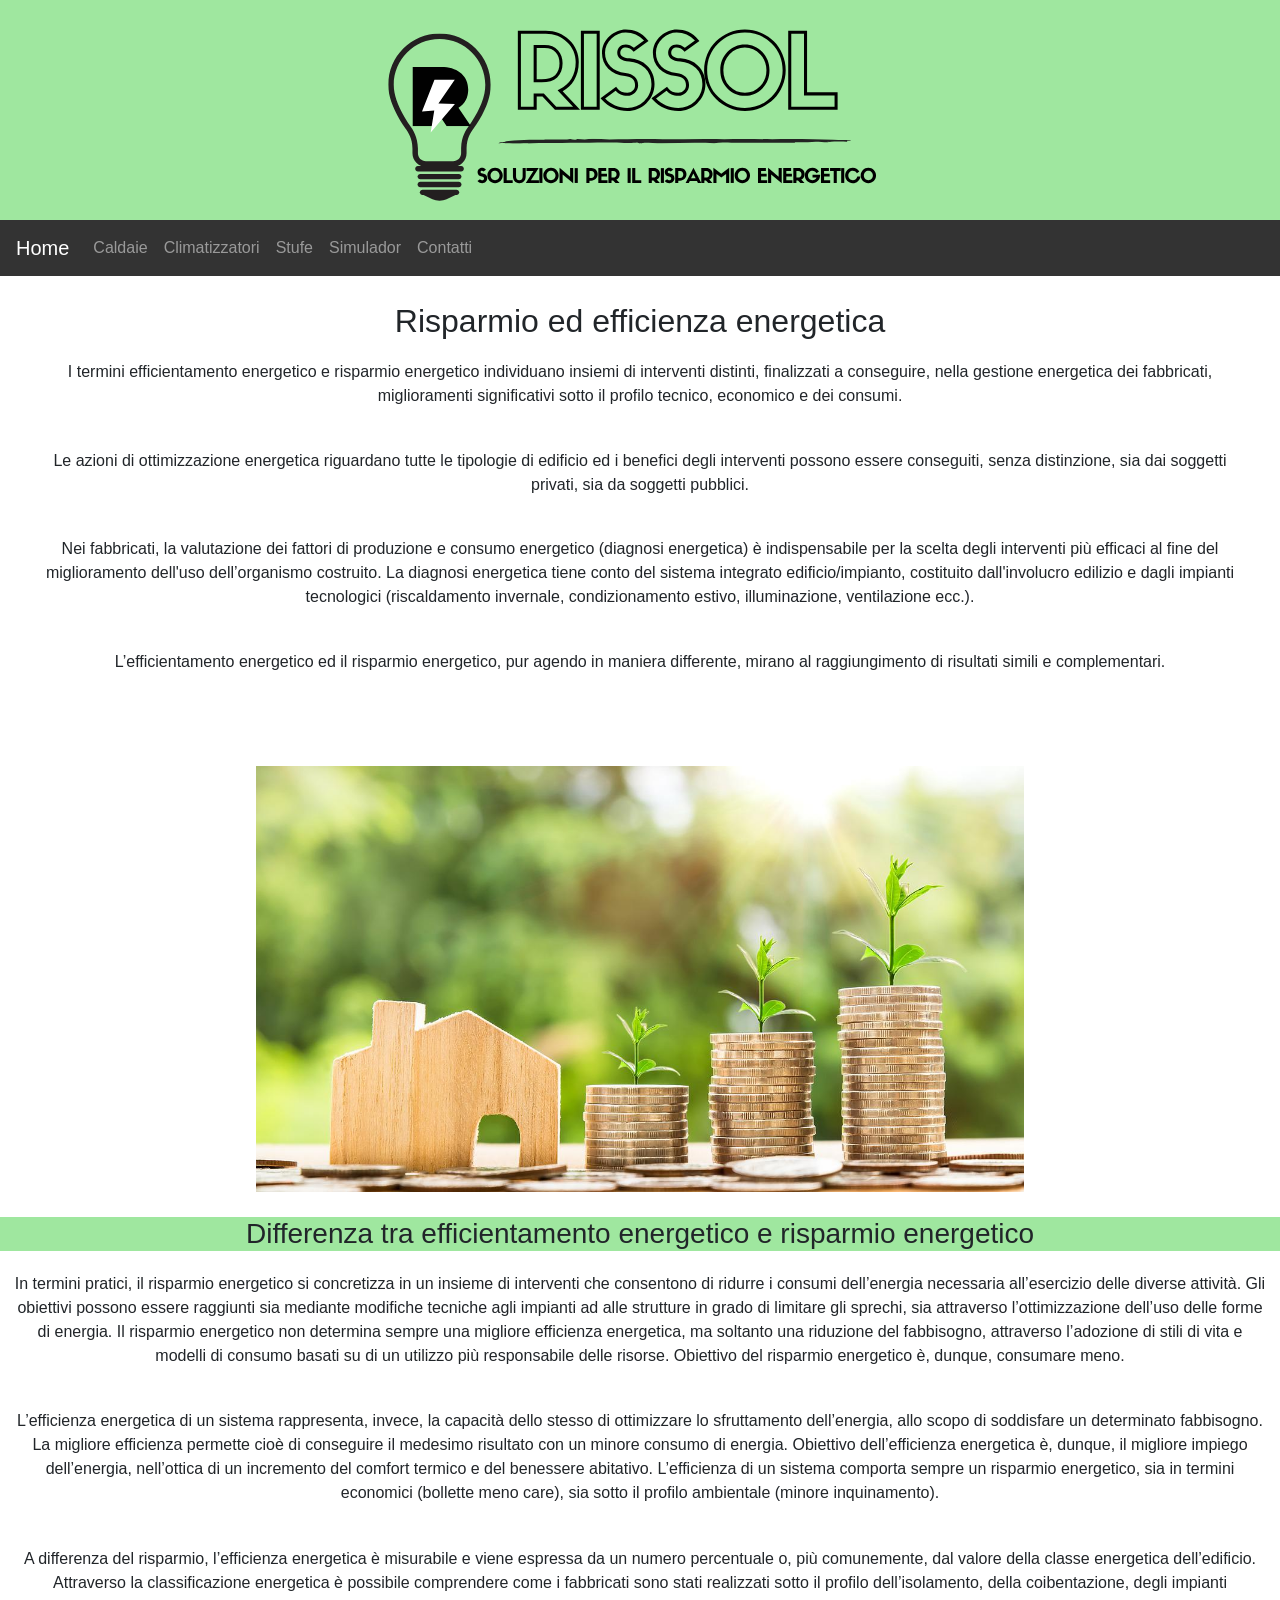
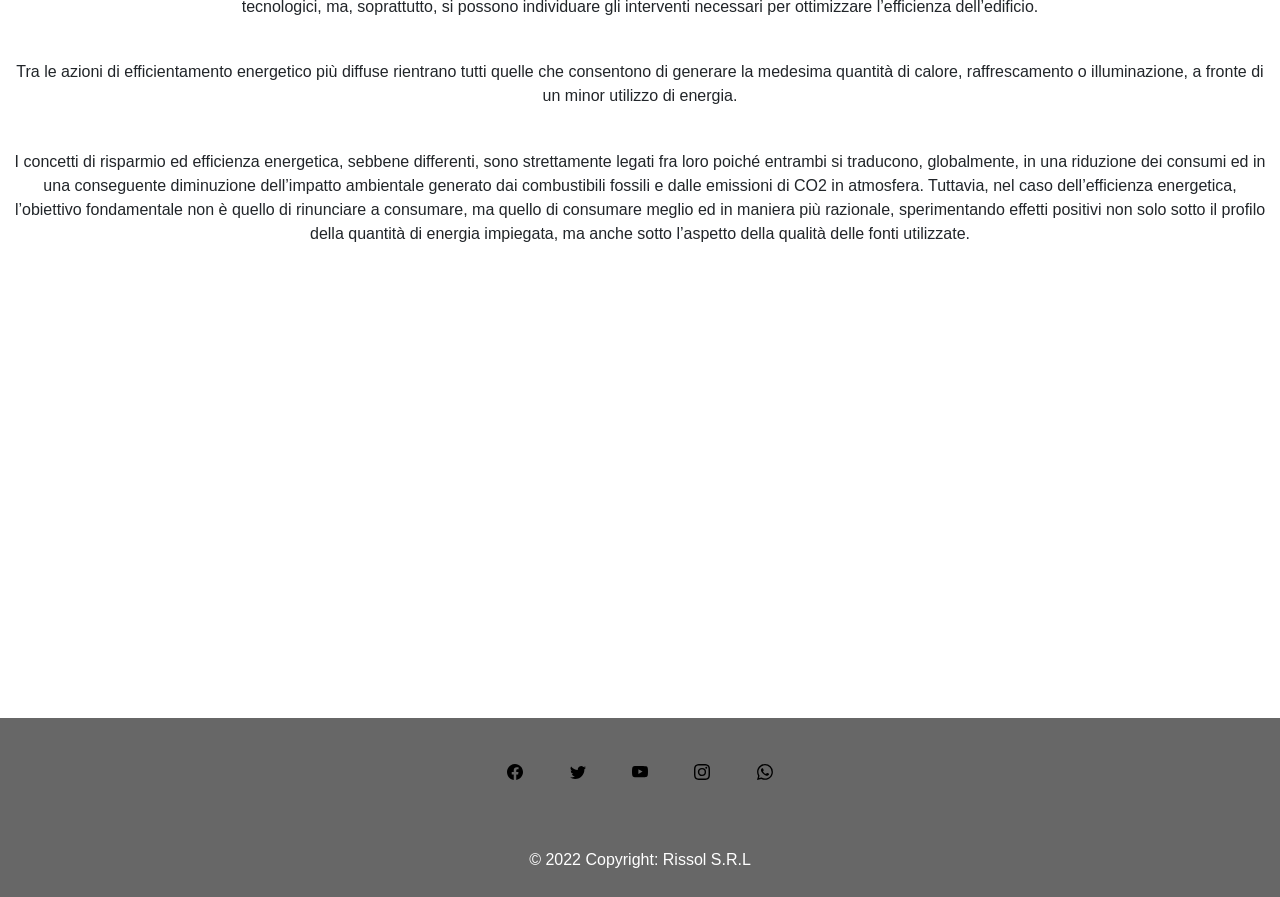
<file: index.html>
<!DOCTYPE html>
<html lang="en">

<head>
    <meta charset="UTF-8">
    <meta http-equiv="X-UA-Compatible" content="IE=edge">
    <meta name="viewport" content="width=device-width, initial-scale=1.0">
    <meta name="description" content="Il risparmio energetico in casa comporta dei vantaggi non solo per i consumi in bolletta, ma anche per l'ambiente. Contattaci per una consulenza gratuita con i nostri esperti! Rissol | Soluzioni per il risparmio energetico.">
    <meta name="keywords" content="ENERGIA, RISPARMIO ENERGETICO, CONSUMO, CALDAIE, STUFE">
    <title>Rissol Home</title>
    <link rel="stylesheet" href="./styles/style.css">
    <link rel="preconnect" href="https://fonts.googleapis.com">
    <link rel="preconnect" href="https://fonts.gstatic.com" crossorigin>
    <link href="https://fonts.googleapis.com/css2?family=Roboto+Condensed:wght@300;400;700&display=swap"
        rel="stylesheet">
        <link rel="stylesheet" href="https://cdn.jsdelivr.net/npm/bootstrap@4.6.2/dist/css/bootstrap.min.css" integrity="sha384-xOolHFLEh07PJGoPkLv1IbcEPTNtaed2xpHsD9ESMhqIYd0nLMwNLD69Npy4HI+N" crossorigin="anonymous">
        <!-- <script src="./js/main.js"></script> -->
        <script src="https://ajax.googleapis.com/ajax/libs/jquery/3.2.1/jquery.min.js"></script>
        <script src="https://cdnjs.cloudflare.com/ajax/libs/popper.js/1.12.6/umd/popper.min.js"></script>
        <script src="https://maxcdn.bootstrapcdn.com/bootstrap/4.0.0/js/bootstrap.min.js"></script>      
        <link rel="stylesheet" href="https://cdnjs.cloudflare.com/ajax/libs/animate.css/4.1.1/animate.min.css"/>
        <link rel="icon" href="./assets/favicon.svg">
        <link href="https://unpkg.com/aos@2.3.1/dist/aos.css" rel="stylesheet">
    </head>
    <body>
    <header>
        <a href="index.html"><img class="logoImage" src="./assets/rissol (550 × 220 px).svg" alt="logo" /></a>
        <nav class="navbar navbar-expand-md navbar-dark">
            <a class="navbar-brand" href="index.html">Home</a>
            <button class="navbar-toggler active" type="button" data-toggle="collapse" data-target="#collapsibleNavbar">
            <span class="navbar-toggler-icon"></span>
            </button>
            <div class="collapse navbar-collapse" id="collapsibleNavbar">
            <ul class="navbar-nav">
                <li class="nav-item">
                <a class="nav-link" href="./pages/caldaie.html">Caldaie</a>
                </li>
                <li class="nav-item">
                <a class="nav-link" href="./pages/climatizzatori.html">Climatizzatori</a>
                </li>
                <li class="nav-item">
                <a class="nav-link" href="./pages/stufe.html">Stufe</a>
                </li>
                <li class="nav-item">
                <a class="nav-link" href="./pages/simulador.html">Simulador</a>
                </li>  
                <li class="nav-item">
                <a class="nav-link" href="./pages/contacto.html">Contatti</a>
                </li>   
            </ul>
            </div>
    </nav></header>
    <section class="secundario"  data-aos="fade-down">
        <h2>Risparmio ed efficienza energetica</h2>
        <p>I termini efficientamento energetico e risparmio energetico individuano insiemi di interventi distinti, finalizzati a conseguire, nella gestione energetica dei fabbricati, miglioramenti significativi sotto il profilo tecnico, economico e dei consumi.</p>
        <p>Le azioni di ottimizzazione energetica riguardano tutte le tipologie di edificio ed i benefici degli interventi possono essere conseguiti, senza distinzione, sia dai soggetti privati, sia da soggetti pubblici.</p>
        <p>Nei fabbricati, la valutazione dei fattori di produzione e consumo energetico (diagnosi energetica) è indispensabile per la scelta degli interventi più efficaci al fine del miglioramento dell'uso dell’organismo costruito. La diagnosi energetica tiene conto del sistema integrato edificio/impianto, costituito dall'involucro edilizio e dagli impianti tecnologici (riscaldamento invernale, condizionamento estivo, illuminazione, ventilazione ecc.).</p>
        <p>L’efficientamento energetico ed il risparmio energetico, pur agendo in maniera differente, mirano al raggiungimento di risultati simili e complementari.</p>
    </section>
    <section>
        <img src="./assets/risparmio.jpg" alt="risparmio" class="full-width-image"  data-aos="fade-up">
    </section>
    <section>
        <h3>Differenza tra efficientamento energetico e risparmio energetico</h3>
        <p>In termini pratici, il risparmio energetico si concretizza in un insieme di interventi che consentono di ridurre i consumi dell’energia necessaria all’esercizio delle diverse attività. Gli obiettivi possono essere raggiunti sia mediante modifiche tecniche agli impianti ad alle strutture in grado di limitare gli sprechi, sia attraverso l’ottimizzazione dell’uso delle forme di energia. Il risparmio energetico non determina sempre una migliore efficienza energetica, ma soltanto una riduzione del fabbisogno, attraverso l’adozione di stili di vita e modelli di consumo basati su di un utilizzo più responsabile delle risorse. Obiettivo del risparmio energetico è, dunque, consumare meno.</p>
        <p>L’efficienza energetica di un sistema rappresenta, invece, la capacità dello stesso di ottimizzare lo sfruttamento dell’energia, allo scopo di soddisfare un determinato fabbisogno. La migliore efficienza permette cioè di conseguire il medesimo risultato con un minore consumo di energia. Obiettivo dell’efficienza energetica è, dunque, il migliore impiego dell’energia, nell’ottica di un incremento del comfort termico e del benessere abitativo. L’efficienza di un sistema comporta sempre un risparmio energetico, sia in termini economici (bollette meno care), sia sotto il profilo ambientale (minore inquinamento).</p>
        <p>A differenza del risparmio, l’efficienza energetica è misurabile e viene espressa da un numero percentuale o, più comunemente, dal valore della classe energetica dell’edificio. Attraverso la classificazione energetica è possibile comprendere come i fabbricati sono stati realizzati sotto il profilo dell’isolamento, della coibentazione, degli impianti tecnologici, ma, soprattutto, si possono individuare gli interventi necessari per ottimizzare l’efficienza dell’edificio.</p>
        <p>Tra le azioni di efficientamento energetico più diffuse rientrano tutti quelle che consentono di generare la medesima quantità di calore, raffrescamento o illuminazione, a fronte di un minor utilizzo di energia.</p>
        <p>I concetti di risparmio ed efficienza energetica, sebbene differenti, sono strettamente legati fra loro poiché entrambi si traducono, globalmente, in una riduzione dei consumi ed in una conseguente diminuzione dell’impatto ambientale generato dai combustibili fossili e dalle emissioni di CO2 in atmosfera. Tuttavia, nel caso dell’efficienza energetica, l’obiettivo fondamentale non è quello di rinunciare a consumare, ma quello di consumare meglio ed in maniera più razionale, sperimentando effetti positivi non solo sotto il profilo della quantità di energia impiegata, ma anche sotto l’aspetto della qualità delle fonti utilizzate.</p>
        <img src="./assets/energia.jpg" alt="energia" class="full-width-image"  data-aos="zoom-in">
    </section>
    <footer>
        <div class="container pt-4">
            <section class="mb-4">
                <a
                class="btn btn-link btn-floating btn-lg text-dark m-1"
                href="https://www.facebook.com/"
                ><img src="./assets/icons/facebook.svg"></img
                ></a>
                <a
                class="btn btn-link btn-floating btn-lg text-dark m-1"
                href="https://twitter.com/"
                ><img src="./assets/icons/twitter.svg"></img
                ></a>
                <a
                class="btn btn-link btn-floating btn-lg text-dark m-1"
                href="http://youtube.com"
                ><img src="./assets/icons/youtube.svg"></img
                ></a>
                <a
                class="btn btn-link btn-floating btn-lg text-dark m-1"
                href="http://instagram.com/"
                ><img src="./assets/icons/instagram.svg"></img
                ></a>
                <a
                class="btn btn-link btn-floating btn-lg text-dark m-1"
                href="https://web.whatsapp.com/"
                ><img src="./assets/icons/whatsapp.svg"></img
                ></a>
            </section>
        </div>
        <div class="secundario" >
        © 2022 Copyright:
        <a href="index.html">Rissol S.R.L</a>
        </div>
    </footer>
    <script src="https://unpkg.com/aos@2.3.1/dist/aos.js"></script>
    <script>
        AOS.init({
            duration: 2000
        });
    </script>
    </body>
    </html>
</file>
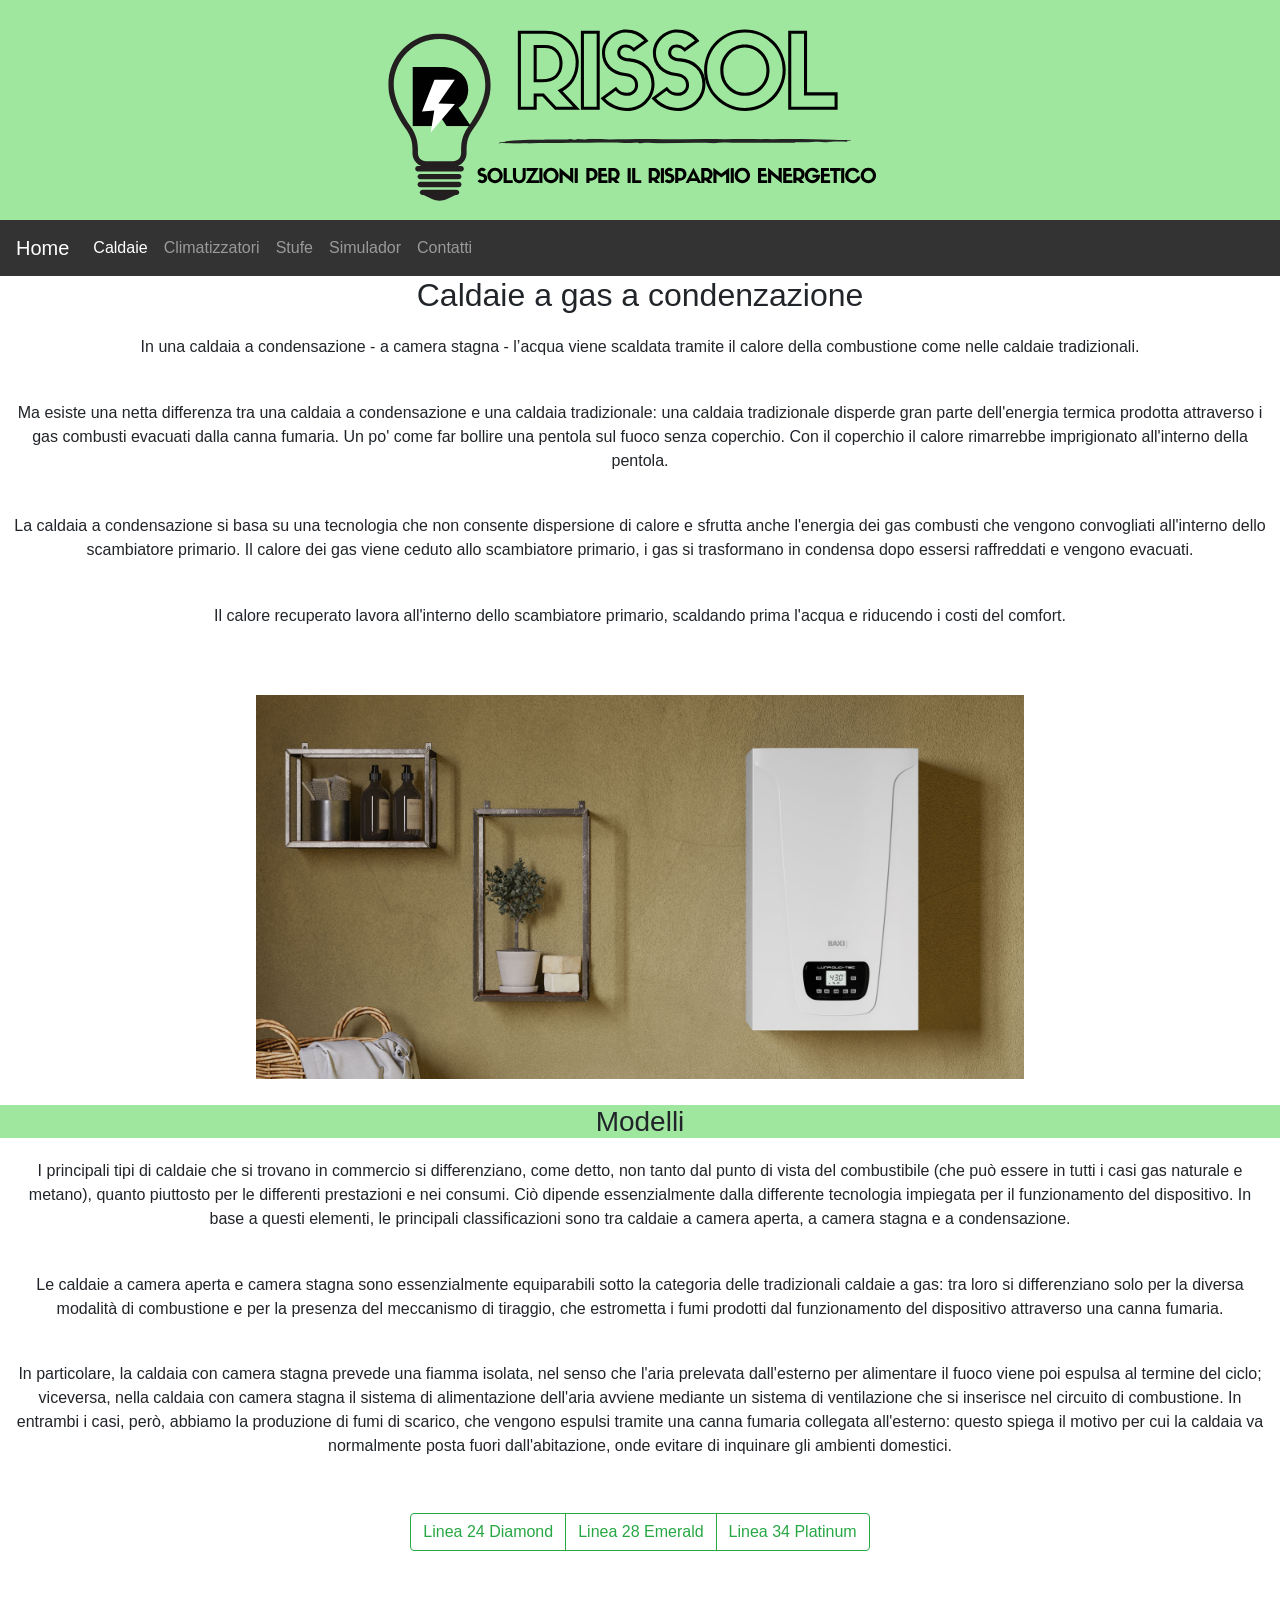
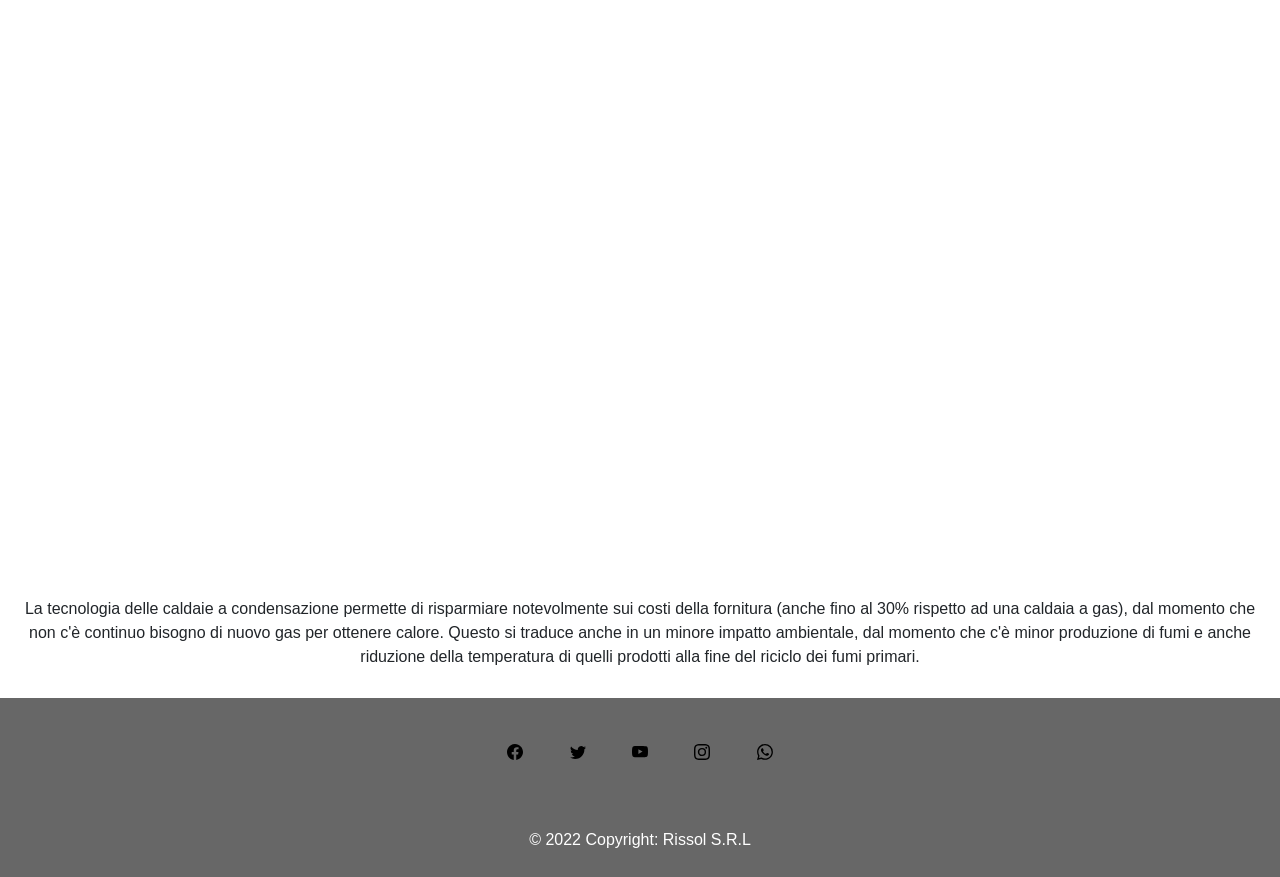
<file: pages/caldaie.html>
<!DOCTYPE html>
<html lang="en">

<head>
    <meta charset="UTF-8">
    <meta http-equiv="X-UA-Compatible" content="IE=edge">
    <meta name="viewport" content="width=device-width, initial-scale=1.0">
    <meta name="description" content="Il risparmio energetico in casa comporta dei vantaggi non solo per i consumi in bolletta, ma anche per l'ambiente. Contattaci per una consulenza gratuita con i nostri esperti! Rissol | Soluzioni per il risparmio energetico.">
    <meta name="keywords" content="ENERGIA, RISPARMIO ENERGETICO, CONSUMO, CALDAIE, STUFE">
    <title>Rissol | Caldaie</title>
    <link rel="stylesheet" href="../styles/style.css">
    <link rel="stylesheet" href="https://cdn.jsdelivr.net/npm/bootstrap@4.6.2/dist/css/bootstrap.min.css" integrity="sha384-xOolHFLEh07PJGoPkLv1IbcEPTNtaed2xpHsD9ESMhqIYd0nLMwNLD69Npy4HI+N" crossorigin="anonymous">
    <!-- <script src="../js/main.js"></script> -->
    <script src="https://ajax.googleapis.com/ajax/libs/jquery/3.2.1/jquery.min.js"></script>
    <script src="https://cdnjs.cloudflare.com/ajax/libs/popper.js/1.12.6/umd/popper.min.js"></script>
    <script src="https://maxcdn.bootstrapcdn.com/bootstrap/4.0.0/js/bootstrap.min.js"></script>
    <link rel="icon" href="../assets/favicon.svg">
    <link href="https://unpkg.com/aos@2.3.1/dist/aos.css" rel="stylesheet">
</head>

<body>
    <header>
        <a href="../index.html"><img class="logoImage" src="../assets/rissol (550 × 220 px).svg" alt="logo" /></a>
        <nav class="navbar navbar-expand-md navbar-dark">
            <a class="navbar-brand" href="../index.html">Home</a>
            <button class="navbar-toggler" type="button" data-toggle="collapse" data-target="#collapsibleNavbar">
            <span class="navbar-toggler-icon"></span>
            </button>
            <div class="collapse navbar-collapse" id="collapsibleNavbar">
            <ul class="navbar-nav">
                <li class="nav-item">
                <a class="nav-link active" href="caldaie.html">Caldaie</a>
                </li>
                <li class="nav-item">
                <a class="nav-link" href="climatizzatori.html">Climatizzatori</a>
                </li>
                <li class="nav-item">
                <a class="nav-link" href="stufe.html">Stufe</a>
                </li>
                <li class="nav-item">
                    <a class="nav-link" href="simulador.html">Simulador</a>
                    </li>  
                <li class="nav-item">
                    <a class="nav-link" href="contacto.html">Contatti</a>
                </li>   
            </ul>
            </div>
    </nav></header>
    <section>
        <h2>Caldaie a gas a condenzazione</h2>
        <p>In una caldaia a condensazione - a camera stagna - l’acqua viene scaldata tramite il calore della combustione come nelle caldaie tradizionali.</p>
        <p>Ma esiste una netta differenza tra una caldaia a condensazione e una caldaia tradizionale: una caldaia tradizionale disperde gran parte dell'energia termica prodotta attraverso i gas combusti evacuati dalla canna fumaria. Un po' come far bollire una pentola sul fuoco senza coperchio. Con il coperchio il calore rimarrebbe imprigionato all'interno della pentola.</p>
        <p>La caldaia a condensazione si basa su una tecnologia che non consente dispersione di calore e sfrutta anche l'energia dei gas combusti che vengono convogliati all'interno dello scambiatore primario. Il calore dei gas viene ceduto allo scambiatore primario, i gas si trasformano in condensa dopo essersi raffreddati e vengono evacuati.</p>
        <p>Il calore recuperato lavora all'interno dello scambiatore primario, scaldando prima l'acqua e riducendo i costi del comfort.</p>
    </section>
    <section>
        <img src="../assets/caldaia.jpg" alt="caldaia" class="full-width-image" data-aos="fade-up">
    </section>
    <section>
        <h3>Modelli</h3>
        <p>I principali tipi di caldaie che si trovano in commercio si differenziano, come detto, non tanto dal punto di vista del combustibile (che può essere in tutti i casi gas naturale e metano), quanto piuttosto per le differenti prestazioni e nei consumi. Ciò dipende essenzialmente dalla differente tecnologia impiegata per il funzionamento del dispositivo. In base a questi elementi, le principali classificazioni sono tra caldaie a camera aperta, a camera stagna e a condensazione.</p>
        <p>Le caldaie a camera aperta e camera stagna sono essenzialmente equiparabili sotto la categoria delle tradizionali caldaie a gas: tra loro si differenziano solo per la diversa modalità di combustione e per la presenza del meccanismo di tiraggio, che estrometta i fumi prodotti dal funzionamento del dispositivo attraverso una canna fumaria.</p>
        <p>In particolare, la caldaia con camera stagna prevede una fiamma isolata, nel senso che l'aria prelevata dall'esterno per alimentare il fuoco viene poi espulsa al termine del ciclo; viceversa, nella caldaia con camera stagna il sistema di alimentazione dell'aria avviene mediante un sistema di ventilazione che si inserisce nel circuito di combustione. In entrambi i casi, però, abbiamo la produzione di fumi di scarico, che vengono espulsi tramite una canna fumaria collegata all'esterno: questo spiega il motivo per cui la caldaia va normalmente posta fuori dall'abitazione, onde evitare di inquinare gli ambienti domestici.</p>
        <div class="btn-group flex-wrap secundario" role="group" aria-label="Basic example">
            <a class="btn btn-outline-success" href="#" role="button">Linea 24 Diamond</a>
            <a class="btn btn-outline-success" href="#" role="button">Linea 28 Emerald</a>
            <a class="btn btn-outline-success" href="#" role="button">Linea 34 Platinum</a>
        </div>
    </section>
    <section>
        <img src="../assets/caldaia2.jpg" alt="caldaia2" class="full-width-image" data-aos="fade-up">
        <p>La tecnologia delle caldaie a condensazione permette di risparmiare notevolmente sui costi della fornitura (anche fino al 30% rispetto ad una caldaia a gas), dal momento che non c'è continuo bisogno di nuovo gas per ottenere calore. Questo si traduce anche in un minore impatto ambientale, dal momento che c'è minor produzione di fumi e anche riduzione della temperatura di quelli prodotti alla fine del riciclo dei fumi primari.</p>
    </section>
    <footer>
        <div class="container pt-4">
            <section class="mb-4">
                <a
                class="btn btn-link btn-floating btn-lg text-dark m-1"
                href="https://www.facebook.com/"
                ><img src="../assets/icons/facebook.svg"></img
                ></a>
                <a
                class="btn btn-link btn-floating btn-lg text-dark m-1"
                href="https://twitter.com/"
                ><img src="../assets/icons/twitter.svg"></img
                ></a>
                <a
                class="btn btn-link btn-floating btn-lg text-dark m-1"
                href="http://youtube.com"
                ><img src="../assets/icons/youtube.svg"></img
                ></a>
                <a
                class="btn btn-link btn-floating btn-lg text-dark m-1"
                href="http://instagram.com/"
                ><img src="../assets/icons/instagram.svg"></img
                ></a>
                <a
                class="btn btn-link btn-floating btn-lg text-dark m-1"
                href="https://web.whatsapp.com/"
                ><img src="../assets/icons/whatsapp.svg"></img
                ></a>
            </section>
        </div>
        <div class="secundario" >
        © 2022 Copyright:
        <a href="index.html">Rissol S.R.L</a>
        </div>
    </footer>
    <script src="https://unpkg.com/aos@2.3.1/dist/aos.js"></script>
    <script>
        AOS.init({
            duration: 2000,
        });
    </script>
</body>

</html>
</file>
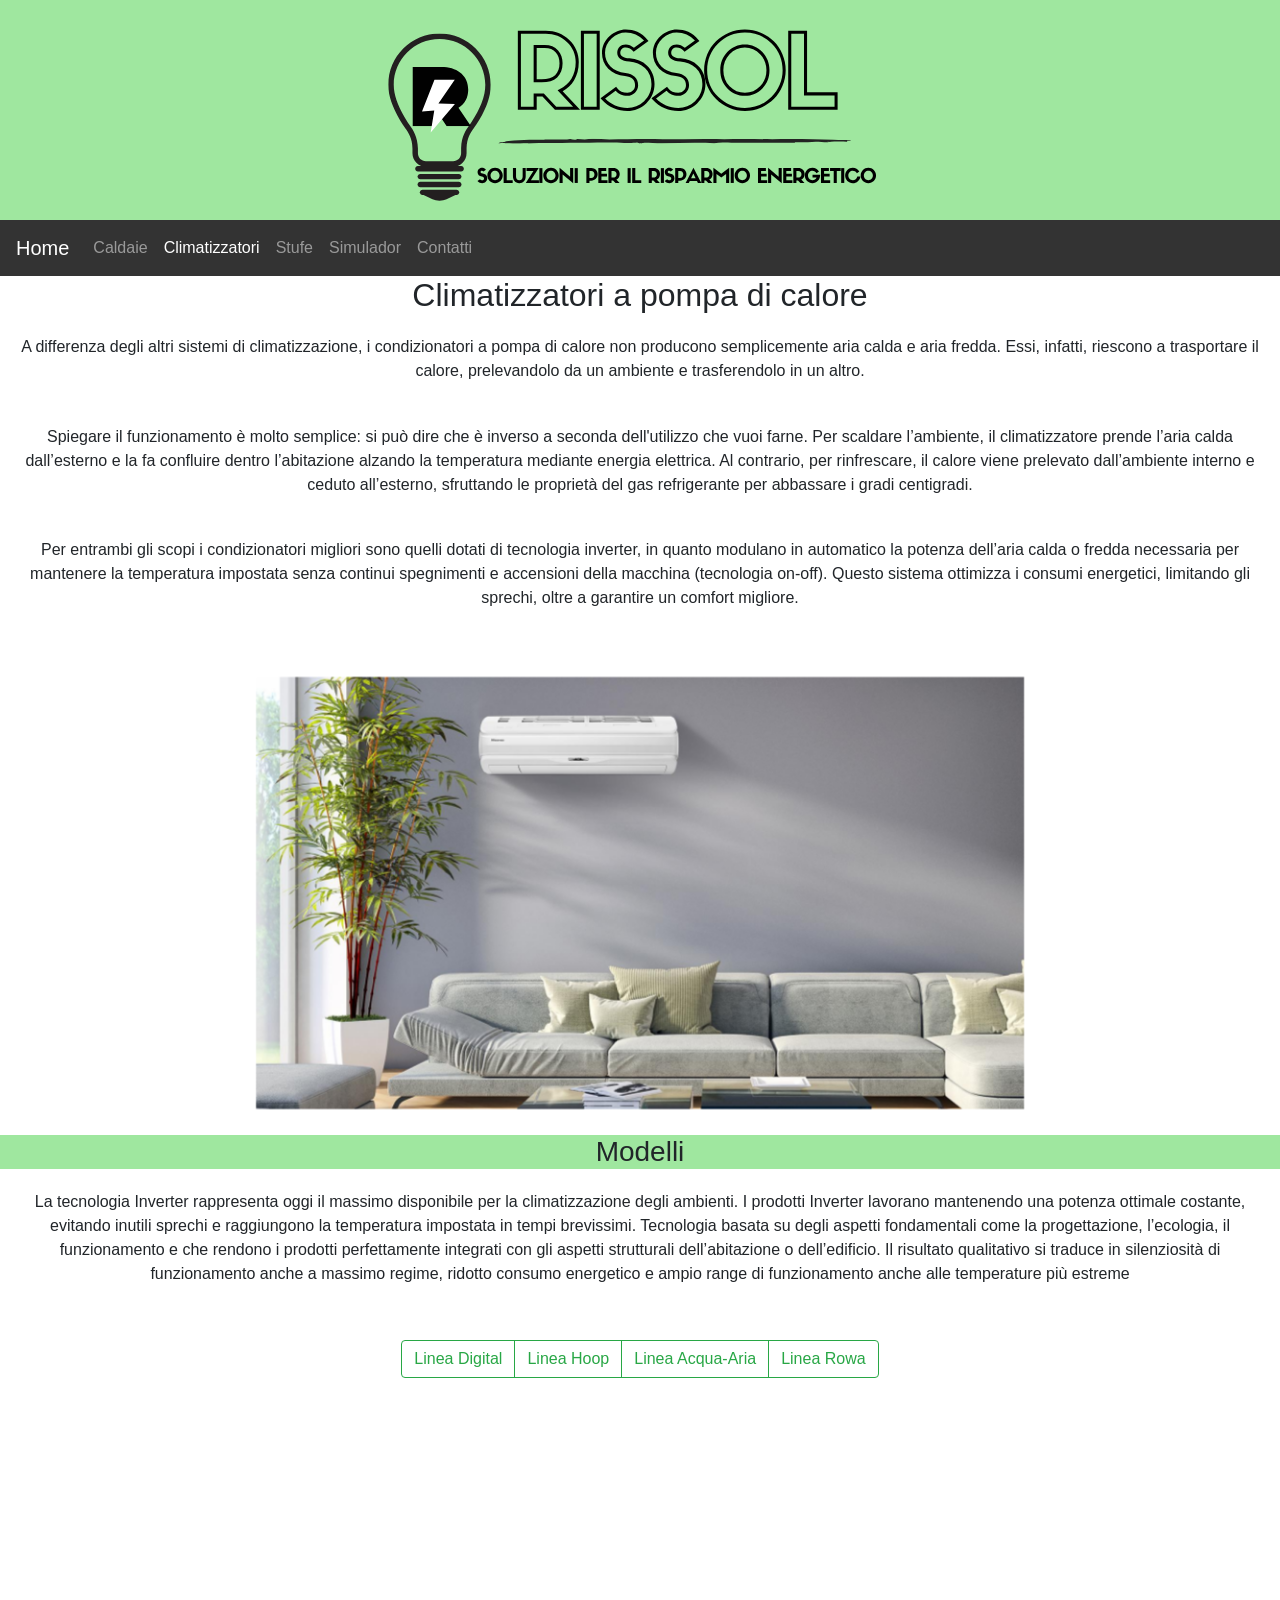
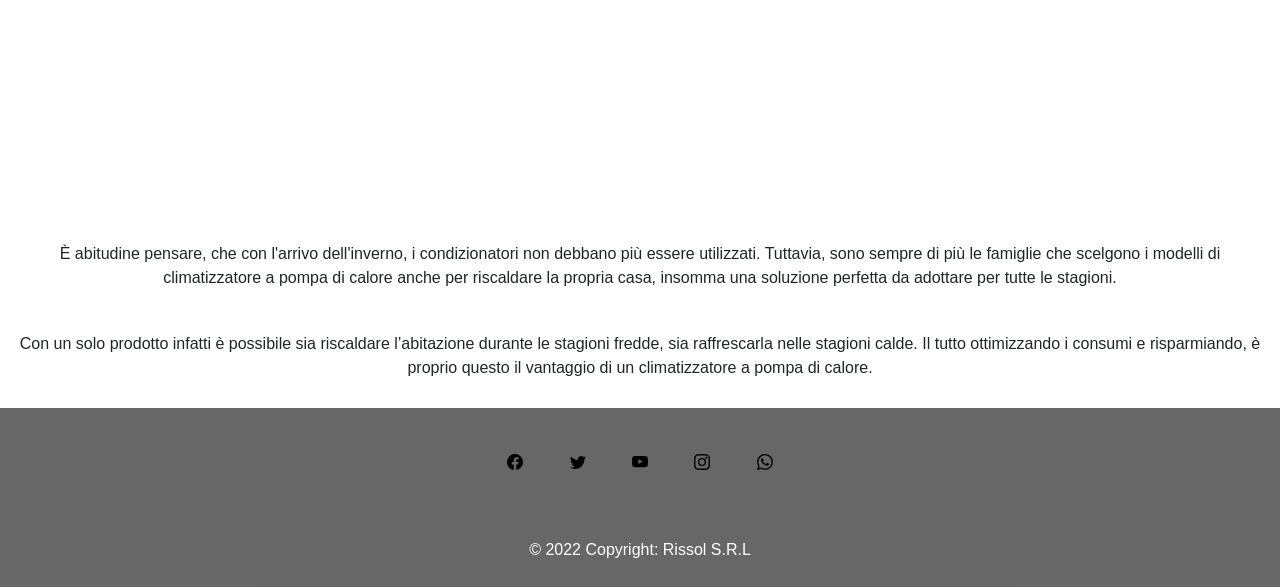
<file: pages/climatizzatori.html>
<!DOCTYPE html>
<html lang="en">

<head>
    <meta charset="UTF-8">
    <meta http-equiv="X-UA-Compatible" content="IE=edge">
    <meta name="viewport" content="width=device-width, initial-scale=1.0">
    <meta name="description" content="Il risparmio energetico in casa comporta dei vantaggi non solo per i consumi in bolletta, ma anche per l'ambiente. Contattaci per una consulenza gratuita con i nostri esperti! Rissol | Soluzioni per il risparmio energetico.">
    <meta name="keywords" content="ENERGIA, RISPARMIO ENERGETICO, CONSUMO, CALDAIE, STUFE">
    <title>Rissol | Climatizzatori</title>
    <link href="https://unpkg.com/aos@2.3.1/dist/aos.css" rel="stylesheet">
    <link rel="stylesheet" href="../styles/style.css">
    <link rel="preconnect" href="https://fonts.googleapis.com">
    <link rel="preconnect" href="https://fonts.gstatic.com" crossorigin>
    <link href="https://fonts.googleapis.com/css2?family=Roboto+Condensed:wght@300;400;700&display=swap"
        rel="stylesheet">
        <link rel="stylesheet" href="https://cdn.jsdelivr.net/npm/bootstrap@4.6.2/dist/css/bootstrap.min.css" integrity="sha384-xOolHFLEh07PJGoPkLv1IbcEPTNtaed2xpHsD9ESMhqIYd0nLMwNLD69Npy4HI+N" crossorigin="anonymous">
        <script src="https://ajax.googleapis.com/ajax/libs/jquery/3.2.1/jquery.min.js"></script>
        <script src="https://cdnjs.cloudflare.com/ajax/libs/popper.js/1.12.6/umd/popper.min.js"></script>
        <script src="https://maxcdn.bootstrapcdn.com/bootstrap/4.0.0/js/bootstrap.min.js"></script>
        <link rel="icon" href="../assets/favicon.svg">
</head>

<body>
    <header>
        <a href="../index.html"><img class="logoImage" src="../assets/rissol (550 × 220 px).svg" alt="logo" /></a>
        <nav class="navbar navbar-expand-md navbar-dark">
            <a class="navbar-brand" href="../index.html">Home</a>
            <button class="navbar-toggler" type="button" data-toggle="collapse" data-target="#collapsibleNavbar">
            <span class="navbar-toggler-icon"></span>
            </button>
            <div class="collapse navbar-collapse" id="collapsibleNavbar">
            <ul class="navbar-nav">
                <li class="nav-item">
                <a class="nav-link" href="caldaie.html">Caldaie</a>
                </li>
                <li class="nav-item">
                <a class="nav-link active" href="climatizzatori.html">Climatizzatori</a>
                </li>
                <li class="nav-item">
                <a class="nav-link" href="stufe.html">Stufe</a>
                </li>
                <li class="nav-item">
                    <a class="nav-link" href="simulador.html">Simulador</a>
                    </li>   
                <li class="nav-item">
                    <a class="nav-link" href="contacto.html">Contatti</a>
                </li>   
            </ul>
            </div>
    </nav></header>
    <section>
        <h2>Climatizzatori a pompa di calore</h2>
        <p>A differenza degli altri sistemi di climatizzazione, i condizionatori a pompa di calore non producono semplicemente aria calda e aria fredda. Essi, infatti, riescono a trasportare il calore, prelevandolo da un ambiente e trasferendolo in un altro.</p>
        <p>Spiegare il funzionamento è molto semplice: si può dire che è inverso a seconda dell'utilizzo che vuoi farne. Per scaldare l’ambiente, il climatizzatore prende l’aria calda dall’esterno e la fa confluire dentro l’abitazione alzando la temperatura mediante energia elettrica. Al contrario, per rinfrescare, il calore viene prelevato dall’ambiente interno e ceduto all’esterno, sfruttando le proprietà del gas refrigerante per abbassare i gradi centigradi.</p>
        <p>Per entrambi gli scopi i condizionatori migliori sono quelli dotati di tecnologia inverter, in quanto modulano in automatico la potenza dell’aria calda o fredda necessaria per mantenere la temperatura impostata senza continui spegnimenti e accensioni della macchina (tecnologia on-off). Questo sistema ottimizza i consumi energetici, limitando gli sprechi, oltre a garantire un comfort migliore.</p>
    </section>
    <section>
        <img src="../assets/climatizzatore.jpg" alt="climatizzatore" class="full-width-image" data-aos="flip-left">
    </section>
    <section>
        <h3>Modelli</h3>
        <p>La tecnologia Inverter rappresenta oggi il massimo disponibile per la climatizzazione degli ambienti. I prodotti Inverter lavorano mantenendo una potenza ottimale costante, evitando inutili sprechi e raggiungono la temperatura impostata in tempi brevissimi. Tecnologia basata su degli aspetti fondamentali come la progettazione, l’ecologia, il funzionamento e che rendono i prodotti perfettamente integrati con gli aspetti strutturali dell’abitazione o dell’edificio. Il risultato qualitativo si traduce in silenziosità di funzionamento anche a massimo regime, ridotto consumo energetico e ampio range di funzionamento anche alle temperature più estreme</p>
        <div class="btn-group flex-wrap secundario" role="group" aria-label="Basic example">
            <a class="btn btn-outline-success" href="#" role="button">Linea Digital</a>
            <a class="btn btn-outline-success" href="#" role="button">Linea Hoop</a>
            <a class="btn btn-outline-success" href="#" role="button">Linea Acqua-Aria</a>
            <a class="btn btn-outline-success" href="#" role="button">Linea Rowa</a>
        </div>
    </section>
    <section>
        <img src="../assets/clima.jpg" alt="risparmio" class="full-width-image" data-aos="flip-right">
    </section>
    <section>
        <p>È abitudine pensare, che con l'arrivo dell'inverno, i condizionatori non debbano più essere utilizzati. Tuttavia, sono sempre di più le famiglie che scelgono i modelli di climatizzatore a pompa di calore anche per riscaldare la propria casa, insomma una soluzione perfetta da adottare per tutte le stagioni.</p>
        <p>Con un solo prodotto infatti è possibile sia riscaldare l’abitazione durante le stagioni fredde, sia raffrescarla nelle stagioni calde. Il tutto ottimizzando i consumi e risparmiando, è proprio questo il vantaggio di un climatizzatore a pompa di calore.</p>
    </section>
    <footer>
        <div class="container pt-4">
            <section class="mb-4">
                <a
                class="btn btn-link btn-floating btn-lg text-dark m-1"
                href="https://www.facebook.com/"
                ><img src="../assets/icons/facebook.svg"></img
                ></a>
                <a
                class="btn btn-link btn-floating btn-lg text-dark m-1"
                href="https://twitter.com/"
                ><img src="../assets/icons/twitter.svg"></img
                ></a>
                <a
                class="btn btn-link btn-floating btn-lg text-dark m-1"
                href="http://youtube.com"
                ><img src="../assets/icons/youtube.svg"></img
                ></a>
                <a
                class="btn btn-link btn-floating btn-lg text-dark m-1"
                href="http://instagram.com/"
                ><img src="../assets/icons/instagram.svg"></img
                ></a>
                <a
                class="btn btn-link btn-floating btn-lg text-dark m-1"
                href="https://web.whatsapp.com/"
                ><img src="../assets/icons/whatsapp.svg"></img
                ></a>
            </section>
        </div>
        <div class="secundario" >
        © 2022 Copyright:
        <a href="index.html">Rissol S.R.L</a>
        </div>
    </footer>
    <script src="https://unpkg.com/aos@2.3.1/dist/aos.js"></script>
    <script>
        AOS.init({
            duration: 2000
        });
    </script>
</body>

</html>
</file>
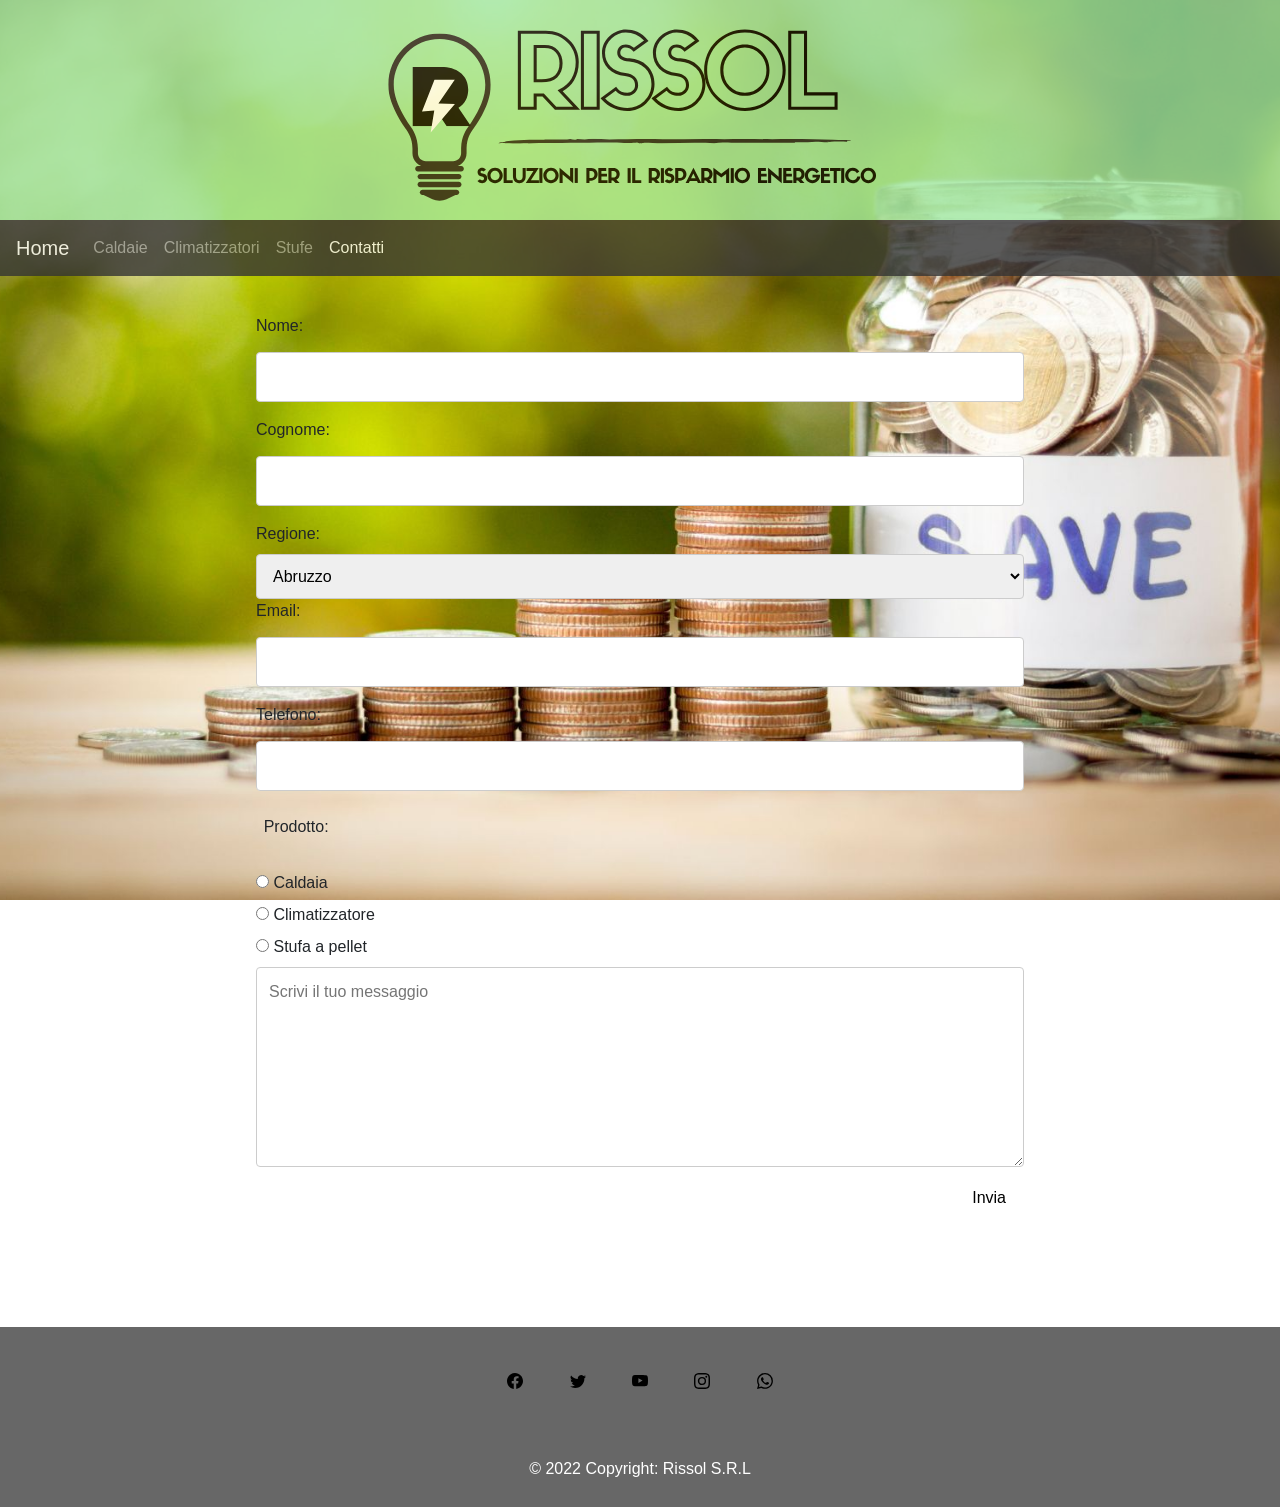
<file: pages/contacto.html>
<!DOCTYPE html>
<html lang="en">

<head>
    <meta charset="UTF-8">
    <meta http-equiv="X-UA-Compatible" content="IE=edge">
    <meta name="viewport" content="width=device-width, initial-scale=1.0">
    <meta name="description" content="Il risparmio energetico in casa comporta dei vantaggi non solo per i consumi in bolletta, ma anche per l'ambiente. Contattaci per una consulenza gratuita con i nostri esperti! Rissol | Soluzioni per il risparmio energetico.">
    <meta name="keywords" content="ENERGIA, RISPARMIO ENERGETICO, CONSUMO, CALDAIE, STUFE">
    <link href="https://unpkg.com/aos@2.3.1/dist/aos.css" rel="stylesheet">
    <title>Rissol | Contatti</title>
    <link rel="stylesheet" href="../styles/style.css">
    <link rel="preconnect" href="https://fonts.googleapis.com">
    <link rel="preconnect" href="https://fonts.gstatic.com" crossorigin>
    <link href="https://fonts.googleapis.com/css2?family=Roboto+Condensed:wght@300;400;700&display=swap"
        rel="stylesheet">
    <link rel="stylesheet" href="https://cdn.jsdelivr.net/npm/bootstrap@4.6.2/dist/css/bootstrap.min.css" integrity="sha384-xOolHFLEh07PJGoPkLv1IbcEPTNtaed2xpHsD9ESMhqIYd0nLMwNLD69Npy4HI+N" crossorigin="anonymous">
    <script src="https://ajax.googleapis.com/ajax/libs/jquery/3.2.1/jquery.min.js"></script>
    <script src="https://cdnjs.cloudflare.com/ajax/libs/popper.js/1.12.6/umd/popper.min.js"></script>
    <script src="https://maxcdn.bootstrapcdn.com/bootstrap/4.0.0/js/bootstrap.min.js"></script>
    <link rel="icon" href="../assets/favicon.svg">
</head>

<body class="background-image background-responsive">
    <header class="transparente">
        <a href="../index.html"><img class="logoImage image-responsive" src="../assets/rissol (550 × 220 px).svg" alt="logo" /></a>
        <nav class="navbar navbar-expand-md navbar-dark ">
            <a class="navbar-brand" href="../index.html">Home</a>
            <button class="navbar-toggler" type="button" data-toggle="collapse" data-target="#collapsibleNavbar">
              <span class="navbar-toggler-icon"></span>
            </button>
            <div class="collapse navbar-collapse" id="collapsibleNavbar">
              <ul class="navbar-nav">
                <li class="nav-item">
                  <a class="nav-link" href="caldaie.html">Caldaie</a>
                </li>
                <li class="nav-item">
                  <a class="nav-link" href="climatizzatori.html">Climatizzatori</a>
                </li>
                <li class="nav-item">
                  <a class="nav-link" href="stufe.html">Stufe</a>
                </li> 
                <li class="nav-item">
                    <a class="nav-link active">Contatti</a>
                  </li>   
              </ul>
            </div>
    </nav></header>
    <div class="principal" data-aos="fade-up">
        <form action="">
            <label for="fname">Nome:</label>
            <input type="text" id="fname" name="firstname">
            <label for="lname">Cognome:</label>
            <input type="text" id="lname" name="lastname">
            <label for="regione">Regione:</label>
            <select id="regione" name="regione">
                <option value="abruzzo">Abruzzo</option>
                <option value="basilicata">Basilicata</option>
                <option value="calabria">Calabria</option>
                <option value="campagna">Campagna</option>
                <option value="emiliaromagna">Emilia-Romagna</option>
                <option value="fruiliveneziagiulia">Friuli Venezia Giulia</option>
                <option value="lazio">Lazio</option>
                <option value="liguria">Liguria</option>
                <option value="lombardia">Lombardia</option>
                <option value="marche">Marche</option>
                <option value="molise">Molise</option>
                <option value="piemonte">Piemonte</option>
                <option value="puglia">Puglia</option>
                <option value="sardegna">Sardegna</option>
                <option value="sicilia">Sicilia</option>
                <option value="toscana">Toscana</option>
                <option value="trentinoaltoadige">Trentino-Alto Adige</option>
                <option value="umbria">Umbria</option>
                <option value="valledaosta">Valle D'Aosta</option>
                <option value="veneto">Veneto</option>
            </select>
            <label for="email">Email:</label>
            <input type="email" name="email" id="email">
            <label for="telefono">Telefono:</label>
            <input type="number" name="telefono" id="telefono">
            <p> <label for="prodotto">Prodotto:</label></p>
            <input type="radio" id="caldaia" name="prodotto" value="caldaia">
            <label for="caldaia">Caldaia</label><br>
            <input type="radio" id="clima" name="prodotto" value="clima">
            <label for="clima">Climatizzatore</label><br>
            <input type="radio" id="stufa" name="prodotto" value="stufa">
            <label for="stufa">Stufa a pellet</label>
        </form>
        <textarea id="messaggio" name="messaggio" placeholder="Scrivi il tuo messaggio" style="height:200px"></textarea>
        <input type="submit" value="Invia">
    </div>
    <footer>
      <div class="container pt-4">
          <section class="mb-4">
              <a
              class="btn btn-link btn-floating btn-lg text-dark m-1"
              href="https://www.facebook.com/"
              ><img src="../assets/icons/facebook.svg"></img
              ></a>
              <a
              class="btn btn-link btn-floating btn-lg text-dark m-1"
              href="https://twitter.com/"
              ><img src="../assets/icons/twitter.svg"></img
              ></a>
              <a
              class="btn btn-link btn-floating btn-lg text-dark m-1"
              href="http://youtube.com"
              ><img src="../assets/icons/youtube.svg"></img
              ></a>
              <a
              class="btn btn-link btn-floating btn-lg text-dark m-1"
              href="http://instagram.com/"
              ><img src="../assets/icons/instagram.svg"></img
              ></a>
              <a
              class="btn btn-link btn-floating btn-lg text-dark m-1"
              href="https://web.whatsapp.com/"
              ><img src="../assets/icons/whatsapp.svg"></img
              ></a>
          </section>
      </div>
      <div class="secundario" >
      © 2022 Copyright:
      <a href="index.html">Rissol S.R.L</a>
      </div>
  </footer>
    <script src="https://unpkg.com/aos@2.3.1/dist/aos.js"></script>
    <script>
        AOS.init({
            duration: 2000
        });
    </script>
</body>

</html>
</file>
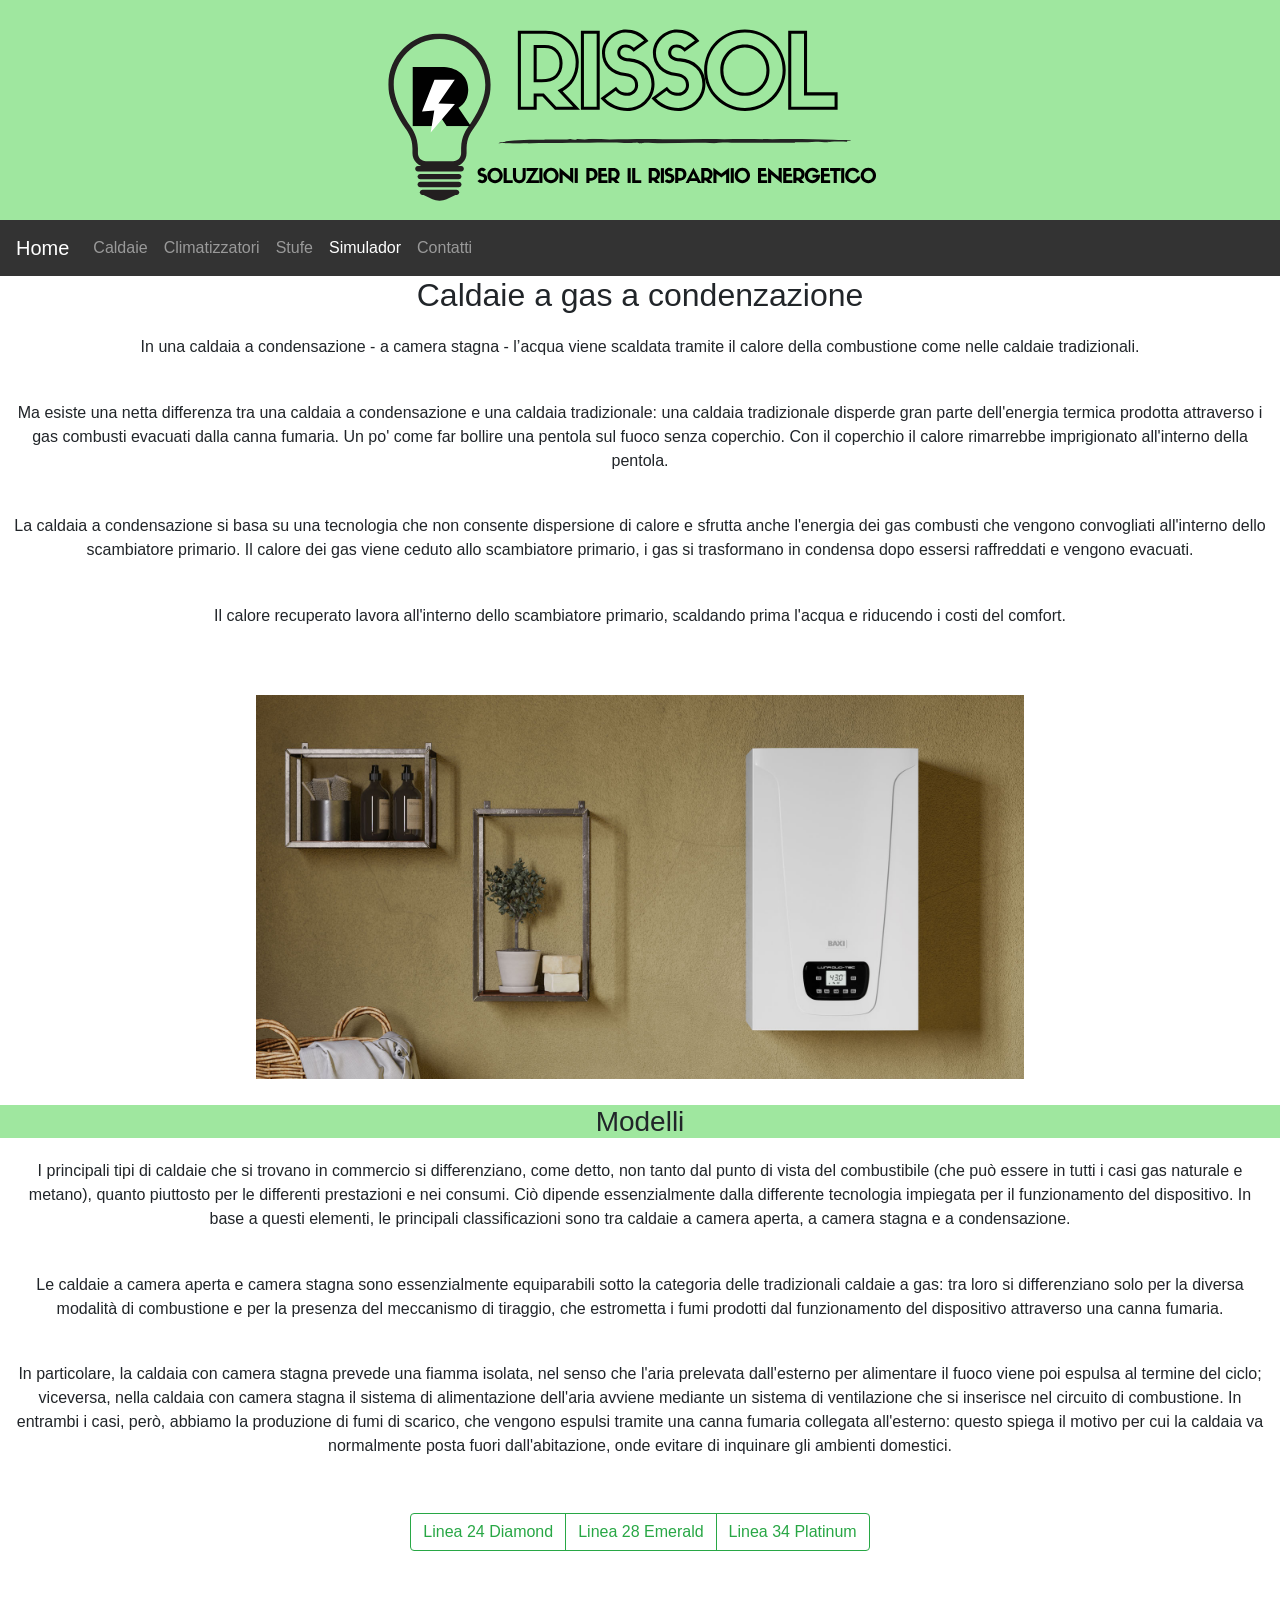
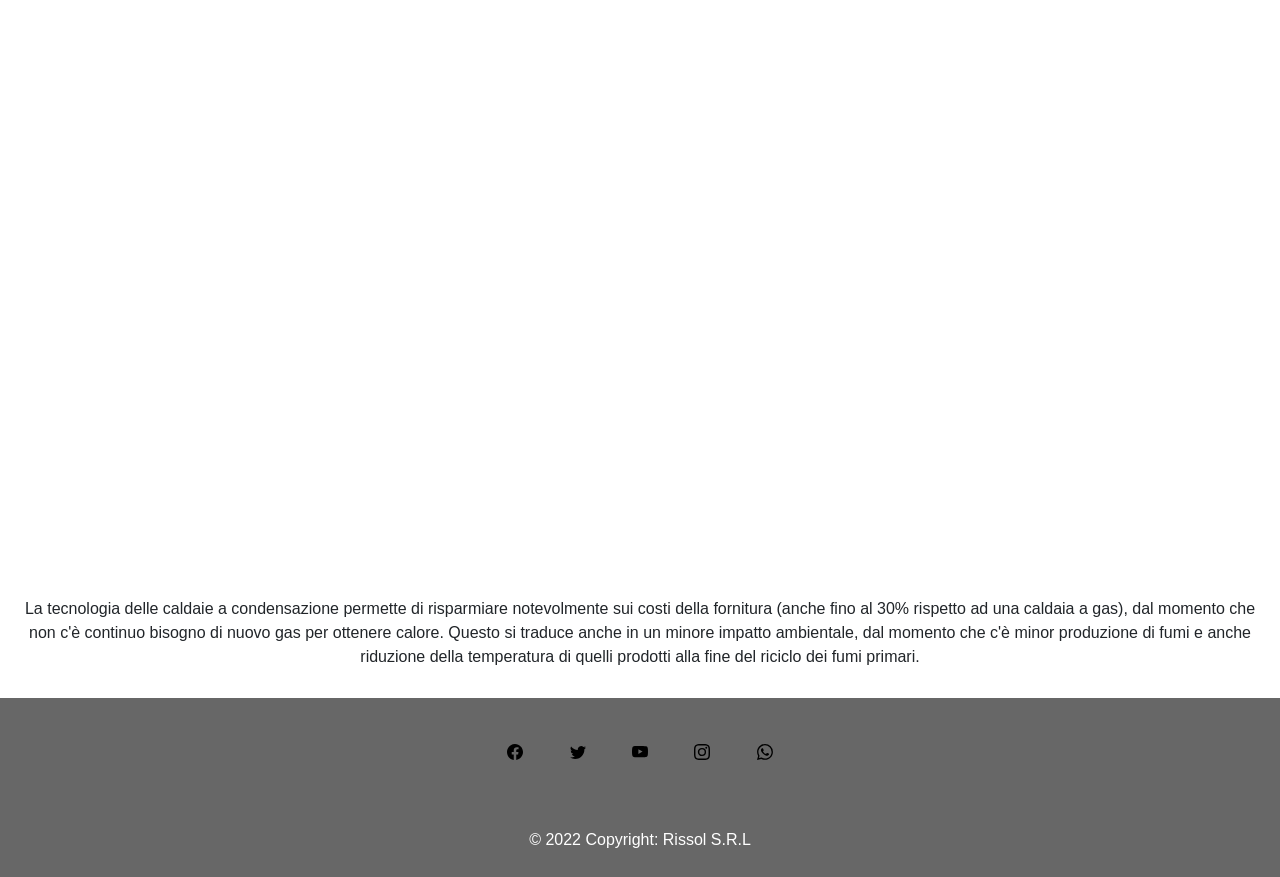
<file: pages/simulador.html>
<!DOCTYPE html>
<html lang="en">

<head>
    <meta charset="UTF-8">
    <meta http-equiv="X-UA-Compatible" content="IE=edge">
    <meta name="viewport" content="width=device-width, initial-scale=1.0">
    <meta name="description" content="Il risparmio energetico in casa comporta dei vantaggi non solo per i consumi in bolletta, ma anche per l'ambiente. Contattaci per una consulenza gratuita con i nostri esperti! Rissol | Soluzioni per il risparmio energetico.">
    <meta name="keywords" content="ENERGIA, RISPARMIO ENERGETICO, CONSUMO, CALDAIE, STUFE">
    <title>Rissol | Caldaie</title>
    <link rel="stylesheet" href="../styles/style.css">
    <link rel="stylesheet" href="https://cdn.jsdelivr.net/npm/bootstrap@4.6.2/dist/css/bootstrap.min.css" integrity="sha384-xOolHFLEh07PJGoPkLv1IbcEPTNtaed2xpHsD9ESMhqIYd0nLMwNLD69Npy4HI+N" crossorigin="anonymous">
    <script  defer src="../js/main.js"></script>
    <script src="https://ajax.googleapis.com/ajax/libs/jquery/3.2.1/jquery.min.js"></script>
    <script src="https://cdnjs.cloudflare.com/ajax/libs/popper.js/1.12.6/umd/popper.min.js"></script>
    <script src="https://maxcdn.bootstrapcdn.com/bootstrap/4.0.0/js/bootstrap.min.js"></script>
    <link rel="icon" href="../assets/favicon.svg">
    <link href="https://unpkg.com/aos@2.3.1/dist/aos.css" rel="stylesheet">
</head>

<body>
    <header>
        <a href="../index.html"><img class="logoImage" src="../assets/rissol (550 × 220 px).svg" alt="logo" /></a>
        <nav class="navbar navbar-expand-md navbar-dark">
            <a class="navbar-brand" href="../index.html">Home</a>
            <button class="navbar-toggler" type="button" data-toggle="collapse" data-target="#collapsibleNavbar">
            <span class="navbar-toggler-icon"></span>
            </button>
            <div class="collapse navbar-collapse" id="collapsibleNavbar">
            <ul class="navbar-nav">
                <li class="nav-item">
                <a class="nav-link" href="caldaie.html">Caldaie</a>
                </li>
                <li class="nav-item">
                <a class="nav-link" href="climatizzatori.html">Climatizzatori</a>
                </li>
                <li class="nav-item">
                <a class="nav-link" href="stufe.html">Stufe</a>
                </li>
                <li class="nav-item">
                <a class="nav-link active" href="simulador.html">Simulador</a>
                </li>   
                <li class="nav-item">
                <a class="nav-link" href="contacto.html">Contatti</a>
                </li>   
            </ul>
            </div>
    </nav></header>
    <section>
        <h2>Caldaie a gas a condenzazione</h2>
        <p>In una caldaia a condensazione - a camera stagna - l’acqua viene scaldata tramite il calore della combustione come nelle caldaie tradizionali.</p>
        <p>Ma esiste una netta differenza tra una caldaia a condensazione e una caldaia tradizionale: una caldaia tradizionale disperde gran parte dell'energia termica prodotta attraverso i gas combusti evacuati dalla canna fumaria. Un po' come far bollire una pentola sul fuoco senza coperchio. Con il coperchio il calore rimarrebbe imprigionato all'interno della pentola.</p>
        <p>La caldaia a condensazione si basa su una tecnologia che non consente dispersione di calore e sfrutta anche l'energia dei gas combusti che vengono convogliati all'interno dello scambiatore primario. Il calore dei gas viene ceduto allo scambiatore primario, i gas si trasformano in condensa dopo essersi raffreddati e vengono evacuati.</p>
        <p>Il calore recuperato lavora all'interno dello scambiatore primario, scaldando prima l'acqua e riducendo i costi del comfort.</p>
    </section>
    <section>
        <img src="../assets/caldaia.jpg" alt="caldaia" class="full-width-image" data-aos="fade-up">
    </section>
    <section>
        <h3>Modelli</h3>
        <p>I principali tipi di caldaie che si trovano in commercio si differenziano, come detto, non tanto dal punto di vista del combustibile (che può essere in tutti i casi gas naturale e metano), quanto piuttosto per le differenti prestazioni e nei consumi. Ciò dipende essenzialmente dalla differente tecnologia impiegata per il funzionamento del dispositivo. In base a questi elementi, le principali classificazioni sono tra caldaie a camera aperta, a camera stagna e a condensazione.</p>
        <p>Le caldaie a camera aperta e camera stagna sono essenzialmente equiparabili sotto la categoria delle tradizionali caldaie a gas: tra loro si differenziano solo per la diversa modalità di combustione e per la presenza del meccanismo di tiraggio, che estrometta i fumi prodotti dal funzionamento del dispositivo attraverso una canna fumaria.</p>
        <p>In particolare, la caldaia con camera stagna prevede una fiamma isolata, nel senso che l'aria prelevata dall'esterno per alimentare il fuoco viene poi espulsa al termine del ciclo; viceversa, nella caldaia con camera stagna il sistema di alimentazione dell'aria avviene mediante un sistema di ventilazione che si inserisce nel circuito di combustione. In entrambi i casi, però, abbiamo la produzione di fumi di scarico, che vengono espulsi tramite una canna fumaria collegata all'esterno: questo spiega il motivo per cui la caldaia va normalmente posta fuori dall'abitazione, onde evitare di inquinare gli ambienti domestici.</p>
        <div class="btn-group flex-wrap secundario" role="group" aria-label="Basic example">
            <a class="btn btn-outline-success" href="#" role="button">Linea 24 Diamond</a>
            <a class="btn btn-outline-success" href="#" role="button">Linea 28 Emerald</a>
            <a class="btn btn-outline-success" href="#" role="button">Linea 34 Platinum</a>
        </div>
    </section>
    <section>
        <img src="../assets/caldaia2.jpg" alt="caldaia2" class="full-width-image" data-aos="fade-up">
        <p>La tecnologia delle caldaie a condensazione permette di risparmiare notevolmente sui costi della fornitura (anche fino al 30% rispetto ad una caldaia a gas), dal momento che non c'è continuo bisogno di nuovo gas per ottenere calore. Questo si traduce anche in un minore impatto ambientale, dal momento che c'è minor produzione di fumi e anche riduzione della temperatura di quelli prodotti alla fine del riciclo dei fumi primari.</p>
    </section>
    <footer>
        <div class="container pt-4">
            <section class="mb-4">
                <a
                class="btn btn-link btn-floating btn-lg text-dark m-1"
                href="https://www.facebook.com/"
                ><img src="../assets/icons/facebook.svg"></img
                ></a>
                <a
                class="btn btn-link btn-floating btn-lg text-dark m-1"
                href="https://twitter.com/"
                ><img src="../assets/icons/twitter.svg"></img
                ></a>
                <a
                class="btn btn-link btn-floating btn-lg text-dark m-1"
                href="http://youtube.com"
                ><img src="../assets/icons/youtube.svg"></img
                ></a>
                <a
                class="btn btn-link btn-floating btn-lg text-dark m-1"
                href="http://instagram.com/"
                ><img src="../assets/icons/instagram.svg"></img
                ></a>
                <a
                class="btn btn-link btn-floating btn-lg text-dark m-1"
                href="https://web.whatsapp.com/"
                ><img src="../assets/icons/whatsapp.svg"></img
                ></a>
            </section>
        </div>
        <div class="secundario" >
        © 2022 Copyright:
        <a href="index.html">Rissol S.R.L</a>
        </div>
    </footer>
    <script src="https://unpkg.com/aos@2.3.1/dist/aos.js"></script>
    <script>
        AOS.init({
            duration: 2000,
        });
    </script>
</body>

</html>
</file>
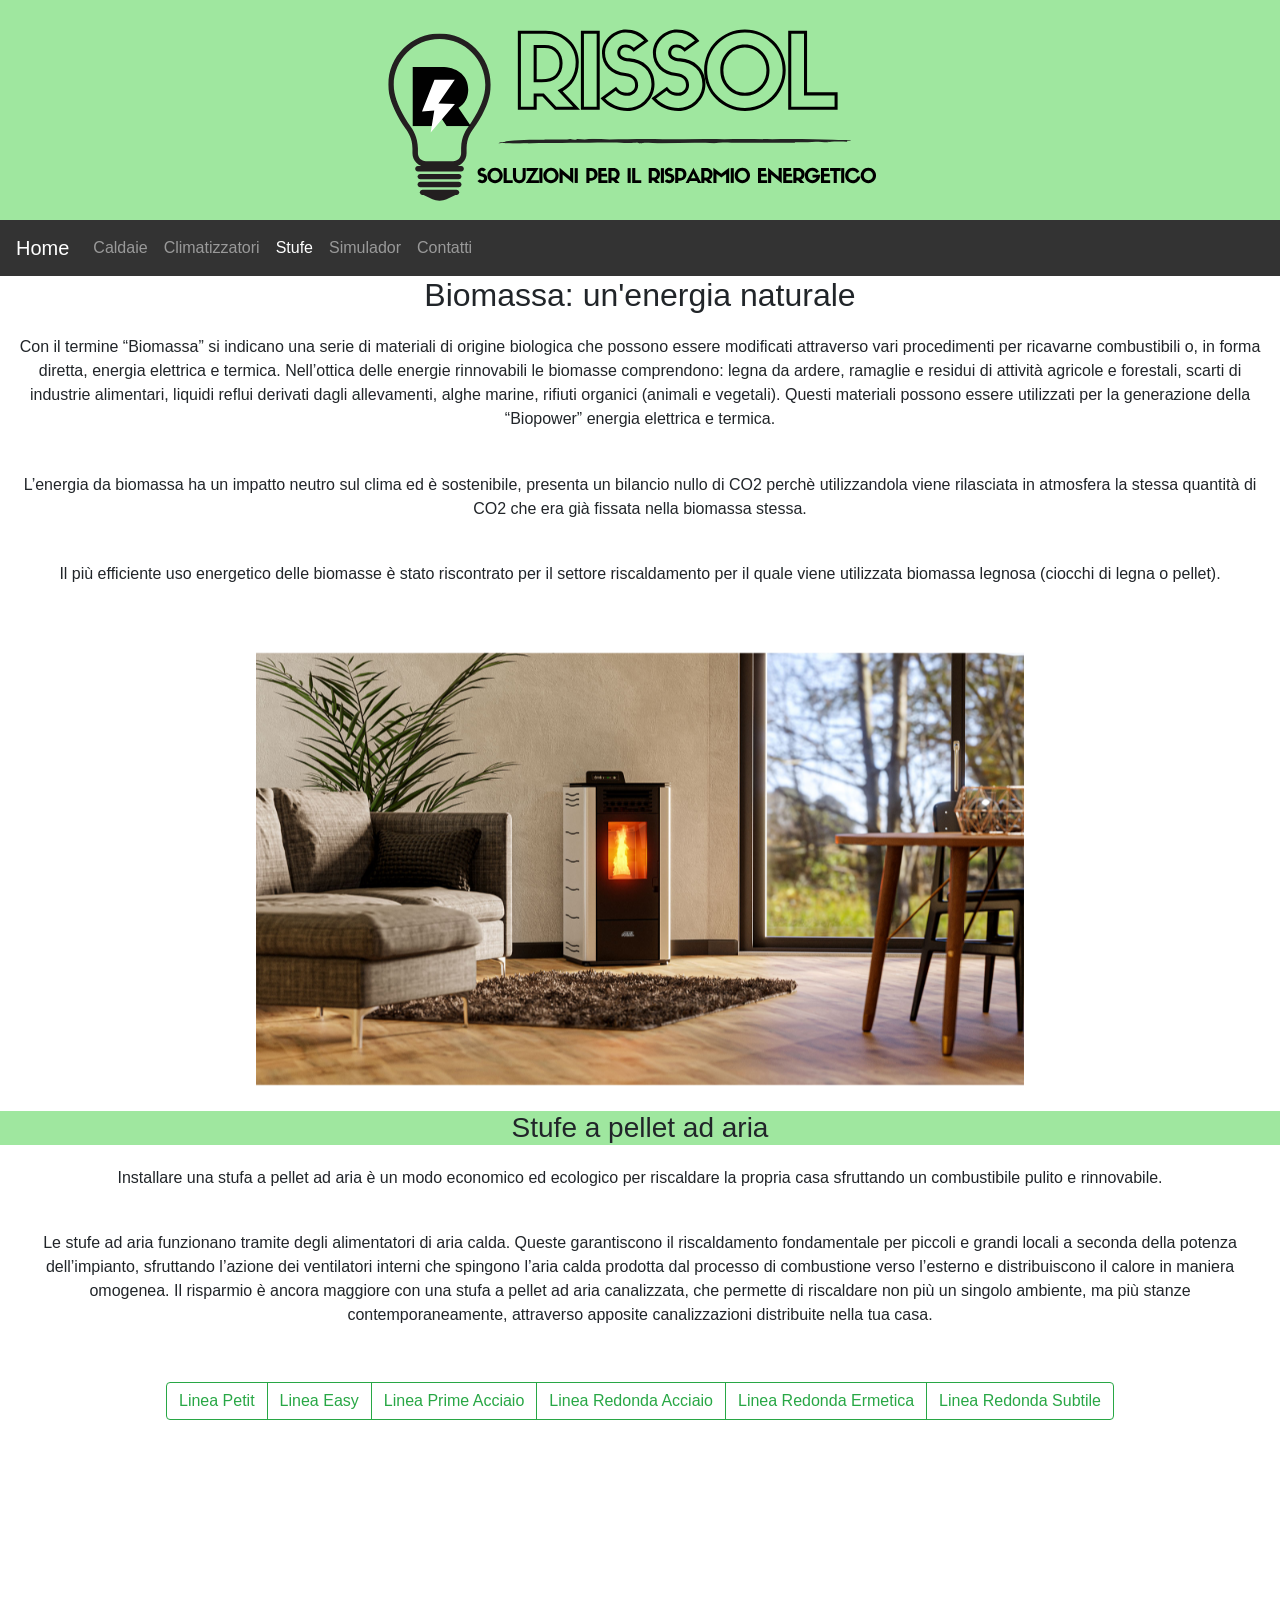
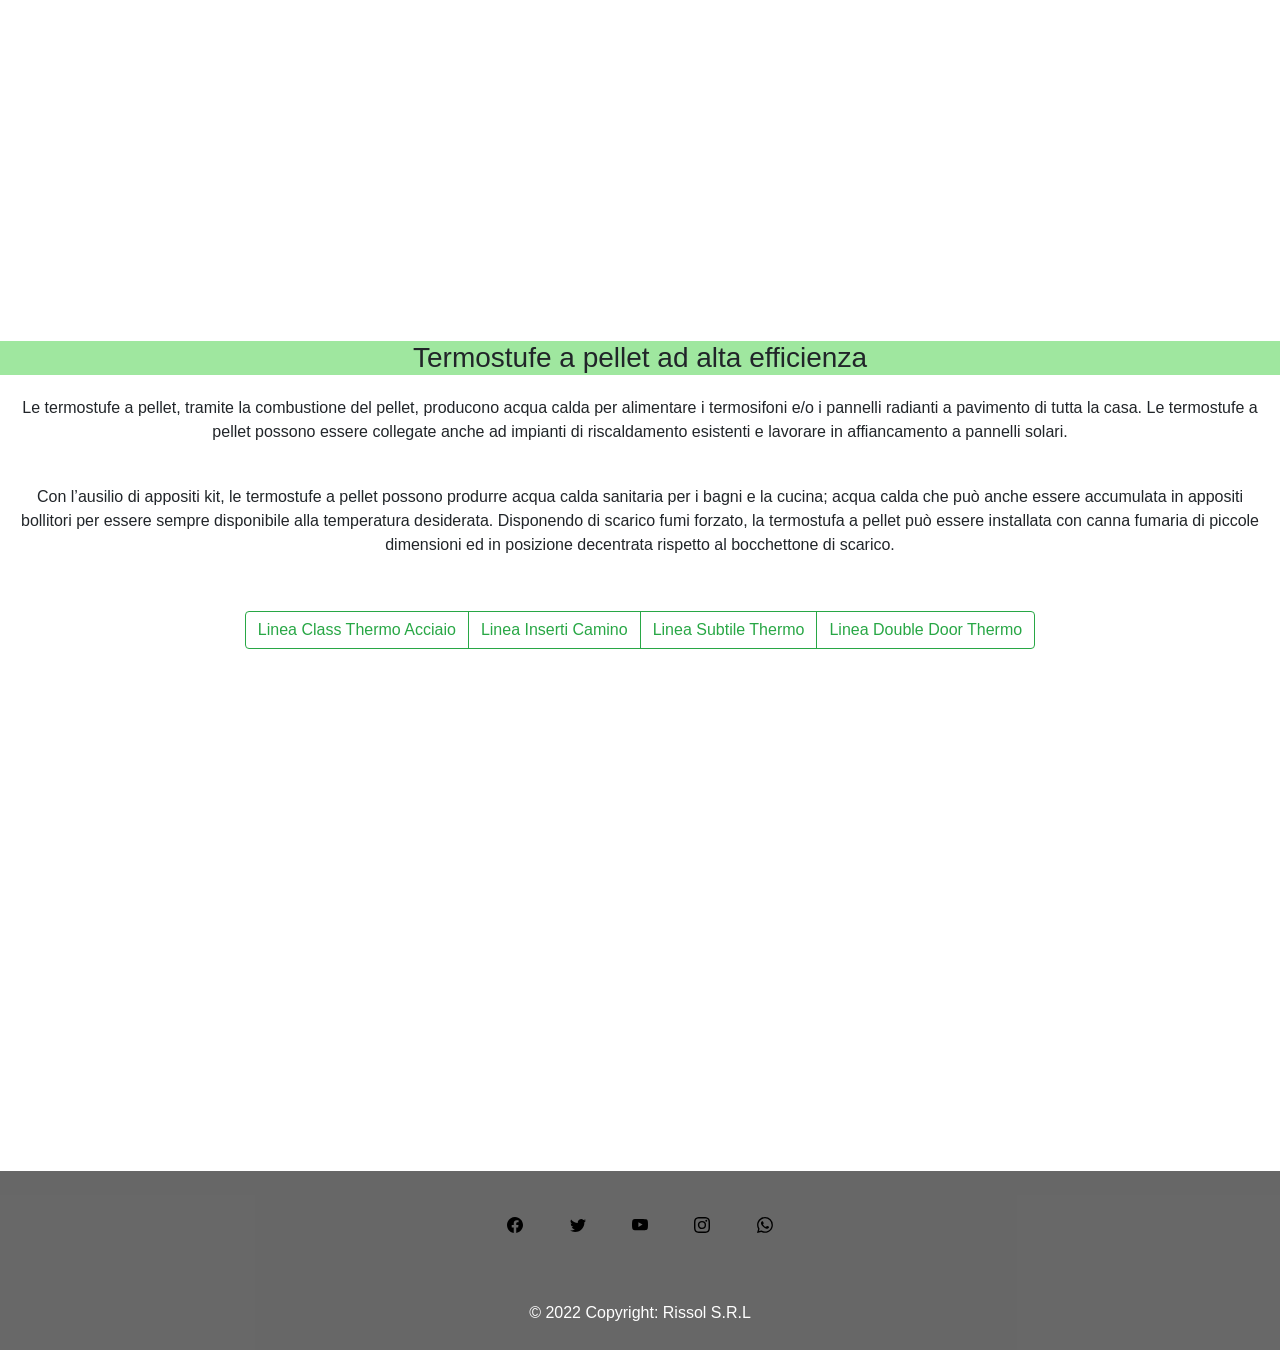
<file: pages/stufe.html>
<!DOCTYPE html>
<html lang="en">

<head>
    <meta charset="UTF-8">
    <meta http-equiv="X-UA-Compatible" content="IE=edge">
    <meta name="viewport" content="width=device-width, initial-scale=1.0">
    <meta name="description" content="Il risparmio energetico in casa comporta dei vantaggi non solo per i consumi in bolletta, ma anche per l'ambiente. Contattaci per una consulenza gratuita con i nostri esperti! Rissol | Soluzioni per il risparmio energetico.">
    <meta name="keywords" content="ENERGIA, RISPARMIO ENERGETICO, CONSUMO, CALDAIE, STUFE, PELLET">
    <title>Rissol | Stufe</title>
    <link rel="stylesheet" href="../styles/style.css">
    <link rel="stylesheet" href="https://cdn.jsdelivr.net/npm/bootstrap@4.6.2/dist/css/bootstrap.min.css" integrity="sha384-xOolHFLEh07PJGoPkLv1IbcEPTNtaed2xpHsD9ESMhqIYd0nLMwNLD69Npy4HI+N" crossorigin="anonymous">
    <script src="https://ajax.googleapis.com/ajax/libs/jquery/3.2.1/jquery.min.js"></script>
    <script src="https://cdnjs.cloudflare.com/ajax/libs/popper.js/1.12.6/umd/popper.min.js"></script>
    <script src="https://maxcdn.bootstrapcdn.com/bootstrap/4.0.0/js/bootstrap.min.js"></script>
    <link rel="icon" href="../assets/favicon.svg">
    <link href="https://unpkg.com/aos@2.3.1/dist/aos.css" rel="stylesheet">
</head>

<body>
    <header>
        <a href="../index.html"><img class="logoImage" src="../assets/rissol (550 × 220 px).svg" alt="logo" /></a>
        <nav class="navbar navbar-expand-md navbar-dark">
            <a class="navbar-brand" href="../index.html">Home</a>
            <button class="navbar-toggler" type="button" data-toggle="collapse" data-target="#collapsibleNavbar">
            <span class="navbar-toggler-icon"></span>
            </button>
            <div class="collapse navbar-collapse" id="collapsibleNavbar">
            <ul class="navbar-nav">
                <li class="nav-item">
                <a class="nav-link" href="caldaie.html">Caldaie</a>
                </li>
                <li class="nav-item">
                <a class="nav-link" href="climatizzatori.html">Climatizzatori</a>
                </li>
                <li class="nav-item">
                <a class="nav-link active" href="stufe.html">Stufe</a>
                </li>
                <li class="nav-item">
                    <a class="nav-link" href="simulador.html">Simulador</a>
                    </li>  
                <li class="nav-item">
                    <a class="nav-link" href="contacto.html">Contatti</a>
                </li>   
            </ul>
            </div>
    </nav></header>
    <section>
        <h2>Biomassa: un'energia naturale</h2>
        <p>Con il termine “Biomassa” si indicano una serie di materiali di origine biologica che possono essere modificati attraverso vari procedimenti per ricavarne combustibili o, in forma diretta, energia elettrica e termica. Nell’ottica delle energie rinnovabili le biomasse comprendono: legna da ardere, ramaglie e residui di attività agricole e forestali, scarti di industrie alimentari, liquidi reflui derivati dagli allevamenti, alghe marine, rifiuti organici (animali e vegetali). Questi materiali possono essere utilizzati per la generazione della “Biopower” energia elettrica e termica.</p>
        <p>L’energia da biomassa ha un impatto neutro sul clima ed è sostenibile, presenta un bilancio nullo di CO2 perchè utilizzandola viene rilasciata in atmosfera la stessa quantità di CO2 che era già fissata nella biomassa stessa.</p>
        <p>Il più efficiente uso energetico delle biomasse è stato riscontrato per il settore riscaldamento per il quale viene utilizzata biomassa legnosa (ciocchi di legna o pellet).</p>
    </section>
    <section>
        <img src="../assets/stufa.jpg" alt="stufa" class="full-width-image" data-aos="flip-left">
    </section>
    <section>
        <h3>Stufe a pellet ad aria</h3>
        <p>Installare una stufa a pellet ad aria è un modo economico ed ecologico per riscaldare la propria casa sfruttando un combustibile pulito e rinnovabile.</p>
        <p>Le stufe ad aria funzionano tramite degli alimentatori di aria calda. Queste garantiscono il riscaldamento fondamentale per piccoli e grandi locali a seconda della potenza dell’impianto, sfruttando l’azione dei ventilatori interni che spingono l’aria calda prodotta dal processo di combustione verso l’esterno e distribuiscono il calore in maniera omogenea. Il risparmio è ancora maggiore con una stufa a pellet ad aria canalizzata, che permette di riscaldare non più un singolo ambiente, ma più stanze contemporaneamente, attraverso apposite canalizzazioni distribuite nella tua casa.</p>
        <div class="btn-group flex-wrap secundario" role="group" aria-label="Basic example">
            <a class="btn btn-outline-success" href="#" role="button">Linea Petit</a>
            <a class="btn btn-outline-success" href="#" role="button">Linea Easy</a>
            <a class="btn btn-outline-success" href="#" role="button">Linea Prime Acciaio</a>
            <a class="btn btn-outline-success" href="#" role="button">Linea Redonda Acciaio</a>
            <a class="btn btn-outline-success" href="#" role="button">Linea Redonda Ermetica</a>
            <a class="btn btn-outline-success" href="#" role="button">Linea Redonda Subtile</a>
        </div>
    </section>
    <section>
        <img src="../assets/stufa2.jpg" alt="stufa2" class="full-width-image" data-aos="flip-right">
    </section>
    <section>
        <h3>Termostufe a pellet ad alta efficienza</h3>
        <p>Le termostufe a pellet, tramite la combustione del pellet, producono acqua calda per alimentare i termosifoni e/o i pannelli radianti a pavimento di tutta la casa. Le termostufe a pellet possono essere collegate anche ad impianti di riscaldamento esistenti e lavorare in affiancamento a pannelli solari.</p>
        <p>Con l’ausilio di appositi kit, le termostufe a pellet possono produrre acqua calda sanitaria per i bagni e la cucina; acqua calda che può anche essere accumulata in appositi bollitori per essere sempre disponibile alla temperatura desiderata. Disponendo di scarico fumi forzato, la termostufa a pellet può essere installata con canna fumaria di piccole dimensioni ed in posizione decentrata rispetto al bocchettone di scarico.</p>
        <div class="btn-group flex-wrap secundario" role="group" aria-label="Basic example">
            <a class="btn btn-outline-success" href="#" role="button">Linea Class Thermo Acciaio</a>
            <a class="btn btn-outline-success" href="#" role="button">Linea Inserti Camino</a>
            <a class="btn btn-outline-success" href="#" role="button">Linea Subtile Thermo</a>
            <a class="btn btn-outline-success" href="#" role="button">Linea Double Door Thermo</a>
        </div>
    </section>
    <section>
        <img src="../assets/termostufa.jpg" alt="termostufa" class="full-width-image" data-aos="flip-down">
    </section>
    <footer>
        <div class="container pt-4">
            <section class="mb-4">
                <a
                class="btn btn-link btn-floating btn-lg text-dark m-1"
                href="https://www.facebook.com/"
                ><img src="../assets/icons/facebook.svg"></img
                ></a>
                <a
                class="btn btn-link btn-floating btn-lg text-dark m-1"
                href="https://twitter.com/"
                ><img src="../assets/icons/twitter.svg"></img
                ></a>
                <a
                class="btn btn-link btn-floating btn-lg text-dark m-1"
                href="http://youtube.com"
                ><img src="../assets/icons/youtube.svg"></img
                ></a>
                <a
                class="btn btn-link btn-floating btn-lg text-dark m-1"
                href="http://instagram.com/"
                ><img src="../assets/icons/instagram.svg"></img
                ></a>
                <a
                class="btn btn-link btn-floating btn-lg text-dark m-1"
                href="https://web.whatsapp.com/"
                ><img src="../assets/icons/whatsapp.svg"></img
                ></a>
            </section>
        </div>
        <div class="secundario" >
        © 2022 Copyright:
        <a href="index.html">Rissol S.R.L</a>
        </div>
    </footer>
    <script src="https://unpkg.com/aos@2.3.1/dist/aos.js"></script>
    <script>
        AOS.init({
            duration: 2000
        });
    </script>
</body>
</html>
</file>
<file: styles/style.css>
nav ul {
  overflow: hidden;
  list-style: none;
  display: inline-block; }

nav {
  background-color: #333;
  width: 100%;
  text-align: center;
  height: auto;
  padding: 0%;
  position: fixed; }

header {
  text-align: center;
  color: white;
  display: flex;
  justify-content: space-between;
  align-items: center;
  width: 100%;
  background-color: #9fe79f; }

.transparente {
  opacity: 80%; }

ul li {
  display: inline-block; }

li a {
  text-align: center;
  color: white;
  display: inline;
  padding: 16px 30px;
  text-decoration: none;
  background-color: #333; }

li a:hover {
  background-color: #9fe79f;
  opacity: 50%; }

.active {
  color: #9fe79f; }

body {
  font-family: 'Roboto Condensed', sans-serif;
  display: block;
  flex-direction: column;
  overflow: scroll;
  margin: 0%;
  color: black; }

.full-width-image {
  width: 80%;
  padding-left: 10%;
  padding-right: 10%;
  padding-bottom: 2%;
  max-width: 100%;
  height: auto;
  padding-top: 3%; }

@media screen and (max-width: 674px) {
  .full-width-image {
    padding: 3%; } }

h3, h2 {
  margin-top: 0%;
  margin-bottom: 0%;
  background-color: #9fe79f; }

h2 {
  background-color: white; }

p {
  padding: 1%; }

.principal {
  padding-top: 3%;
  padding-left: 20%;
  padding-right: 20%;
  padding-bottom: 12%; }

.secundario {
  padding: 2%;
  margin: 0%; }

input[type=text],
input[type=number],
input[type=email],
select,
textarea {
  width: 100%;
  padding: 12px;
  border: 1px solid #ccc;
  border-radius: 4px;
  box-sizing: border-box;
  margin-top: 6px;
  margin-bottom: 16px;
  resize: vertical; }

input[type=submit] {
  background-color: white;
  border: none;
  color: black;
  padding: 8px 16px;
  text-align: center;
  font-size: 16px;
  margin: 4px 2px;
  transition: 0.3s;
  float: right;
  border-radius: 16px; }

input[type=submit]:hover {
  background-color: #9fe79f;
  color: white; }

footer {
  text-align: center;
  color: white;
  background-color: #333333bd;
  width: 100%;
  position: absolute; }

footer a {
  color: white !important; }

section {
  text-align: center; }

.background-image {
  background-image: url("../assets/back.jpg");
  background-repeat: no-repeat;
  background-size: cover;
  background-position: center;
  background-attachment: fixed; }

@media screen and (max-width: 674px) {
  .backgroung-responsive {
    width: 1vh;
    position: center; } }

@media screen and (max-width: 560px) {
  .logoImage {
    width: 100%; } }
</file>
